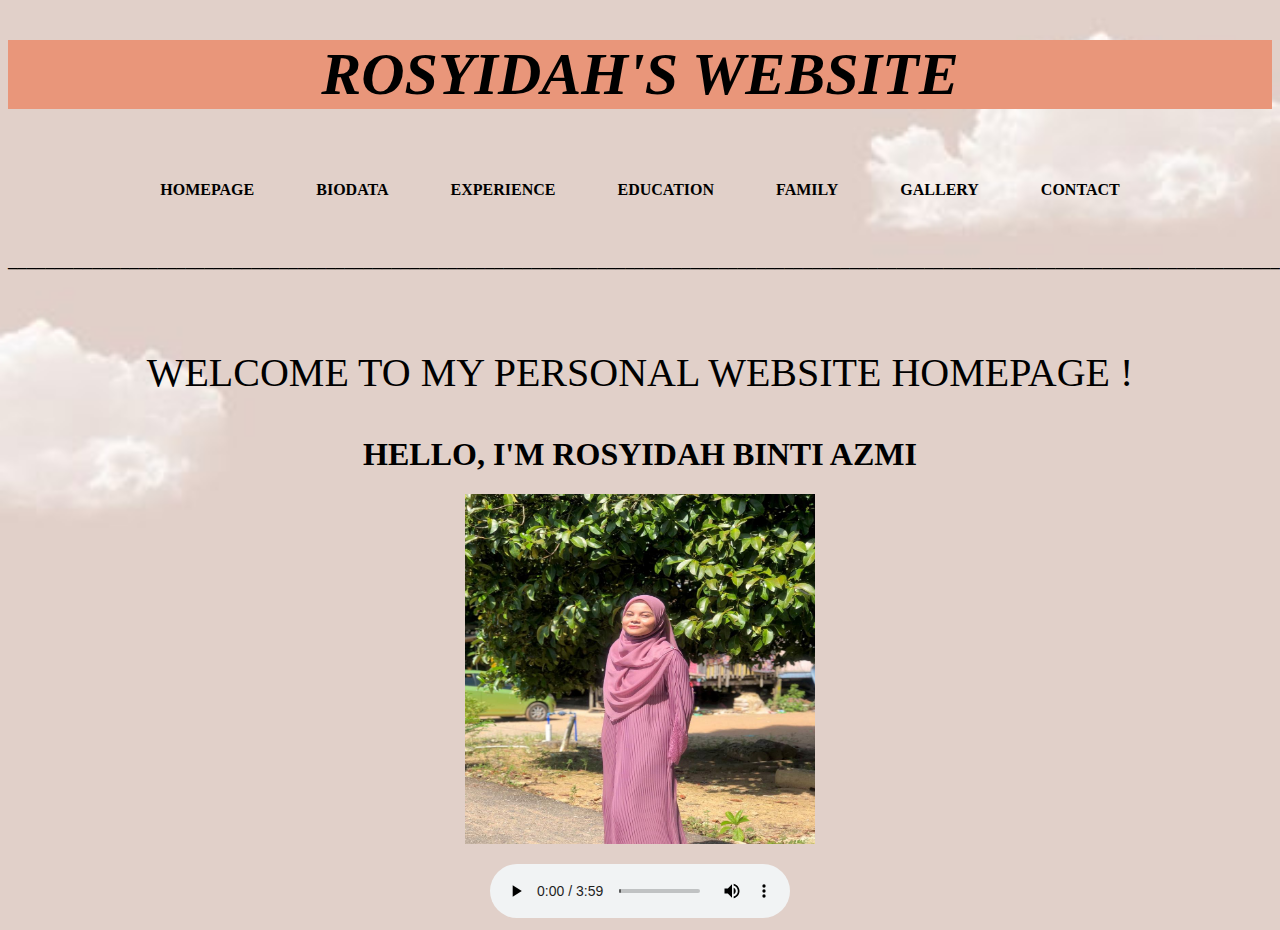
<file: index.html>
<!DOCTYPE html>
<html>
<head>
    <meta charset="utf-8">
    <meta name="viewport" content="width=device-width, initial-scale=1">
    <title>ROSYIDAH_WEBSITE</title>
    <link rel="stylesheet" href="css/style_1.css">
    <style>
        body
  {
      background-image: url('images/cover.jpg');
      background-repeat: no-repeat;
      background-attachment: fixed;
      background-size: cover;
  } 

    </style>

</head>
<body>


    <h1 style="font-style: italic; font-size: 60px; text-align: center; background-color: darksalmon">ROSYIDAH'S WEBSITE</h1>

    <P></P>

    <center><table>

        <tr>
            <th><a href="index.html">HOMEPAGE</th></a>
            <th><a href="biodata.html">BIODATA</th></a>
            <th><a href="experience.html">EXPERIENCE</th></a>
            <th><a href="education.html">EDUCATION</th></a>
            <th><a href="family.html">FAMILY</th></a>
            <th><a href="gallery.html">GALLERY</th></a>
            <th><a href="contact.html">CONTACT</th></a>
        </tr>

    </table></center>

    <h3>________________________________________________________________________________________________________________________________________</h3>

    <P></P><br>

    <p align="center" style="font-size: 40px;">WELCOME TO MY PERSONAL WEBSITE HOMEPAGE !</p>

    <h1 align="center"> HELLO, I'M ROSYIDAH BINTI AZMI </h1>

    <p></p>

    <p style="text-align: center;"><img src="images/cute.jpeg" style="width: 350px; height: 350px;border: 20px salmon;"><br>

    <p></p>
    <div class="audio">
        <audio controls autoplay>
        <source src="music/musicindex.mp3" type="audio/mpeg">

</body>
</html>
</file>
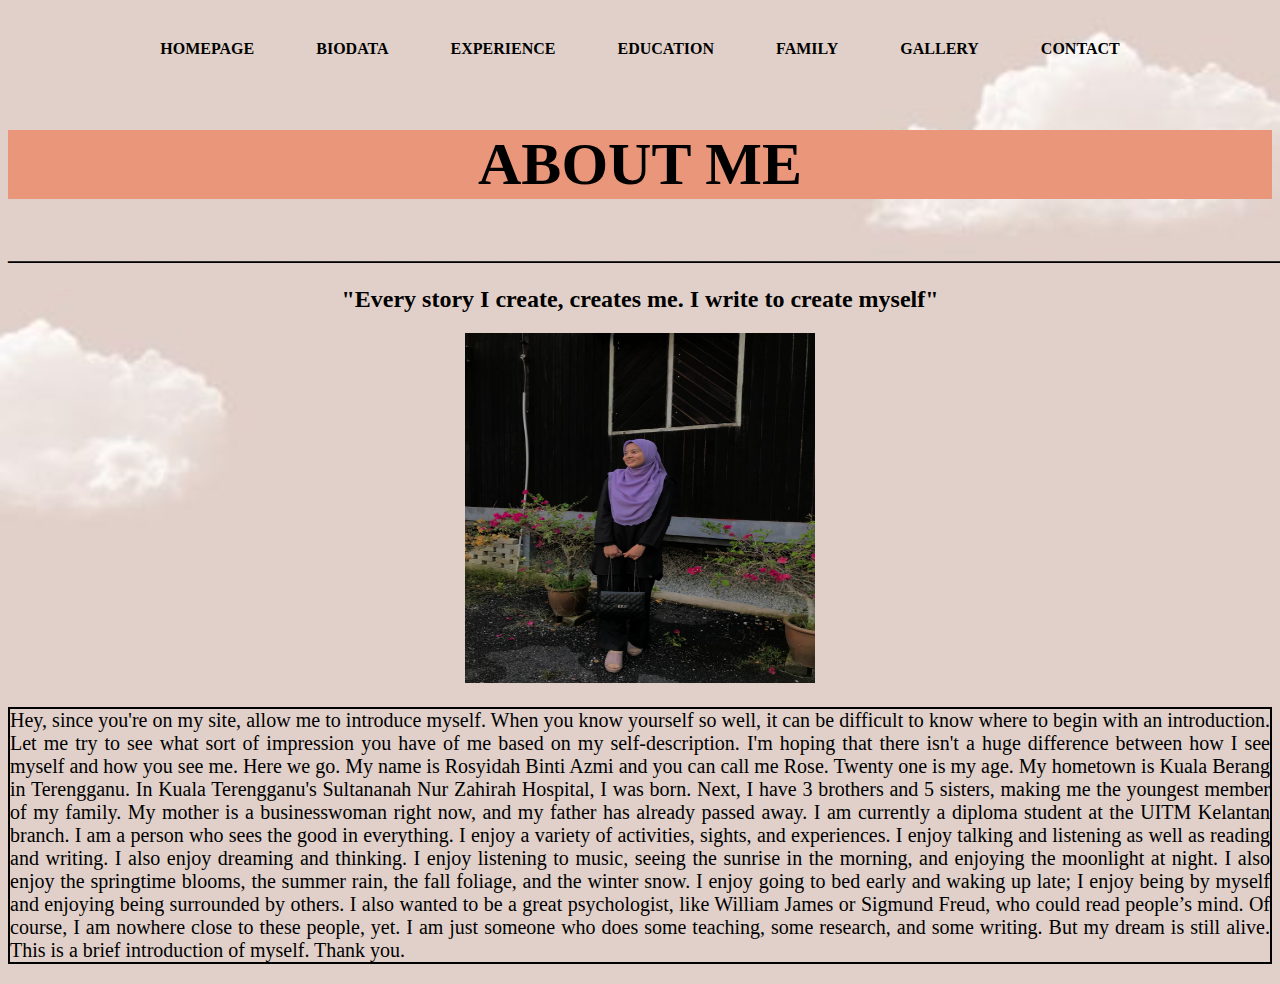
<file: biodata.html>
<!DOCTYPE html>
<html>
<head>
    <meta charset="utf-8">
    <meta name="viewport" content="width=device-width, initial-scale=1">
    <title>BIODATA</title>
    <link rel="stylesheet" href="css/style_1.css">
    <style>
        body
  {
      background-image: url('images/cover.jpg');
      background-repeat: no-repeat;
      background-attachment: fixed;
      background-size: cover;
  } 
      </style>


</head>
<body>

    <center><table>

        <tr>
            <th><a href="index.html">HOMEPAGE</th></a>
            <th><a href="biodata.html">BIODATA</th></a>
            <th><a href="experience.html">EXPERIENCE</th></a>
            <th><a href="education.html">EDUCATION</th></a>
            <th><a href="family.html">FAMILY</th></a>
            <th><a href="gallery.html">GALLERY</th></a>
            <th><a href="contact.html">CONTACT</th></a>
        </tr>

    </table></center>

    <h1 style="text-align: center; font-style: didot; font-size: 60px; background-color: darksalmon;">ABOUT ME</h1>

    <h2>___________________________________________________________________________________________________________</h2>

    <h2 align="center">"Every story I create, creates me. I write to create myself"</h2>

    <p style="text-align: center;"><img src="images/syidah.jpeg" style="width: 350px; height: 350px;border: 20px salmon;"><br>

    <p></p>

    <p style="text-align:justify; border: 2px solid black; font-size: 20px;">Hey, since you're on my site, allow me to introduce myself. When you know yourself so well, it can be difficult to know where to begin with an introduction. Let me try to see what sort of impression you have of me based on my self-description. I'm hoping that there isn't a huge difference between how I see myself and how you see me. Here we go.
    My name is Rosyidah Binti Azmi and you can call me Rose. Twenty one is my age. My hometown is Kuala Berang in Terengganu. In Kuala Terengganu's Sultananah Nur Zahirah Hospital, I was born. Next, I have 3 brothers and 5 sisters, making me the youngest member of my family. My mother is a businesswoman right now, and my father has already passed away.
    I am currently a diploma student at the UITM Kelantan branch. I am a person who sees the good in everything. I enjoy a variety of activities, sights, and experiences. I enjoy talking and listening as well as reading and writing. I also enjoy dreaming and thinking. 
    I enjoy listening to music, seeing the sunrise in the morning, and enjoying the moonlight at night. I also enjoy the springtime blooms, the summer rain, the fall foliage, and the winter snow. 
    I enjoy going to bed early and waking up late; I enjoy being by myself and enjoying being surrounded by others.
    I also wanted to be a great psychologist, like William James or Sigmund Freud, who could read people’s mind. Of course, I am nowhere close to these people, yet. I am just someone who does some teaching, some research, and some writing. But my dream is still alive.
    This is a brief introduction of myself. Thank you.</p>

</body>
</html>
</file>
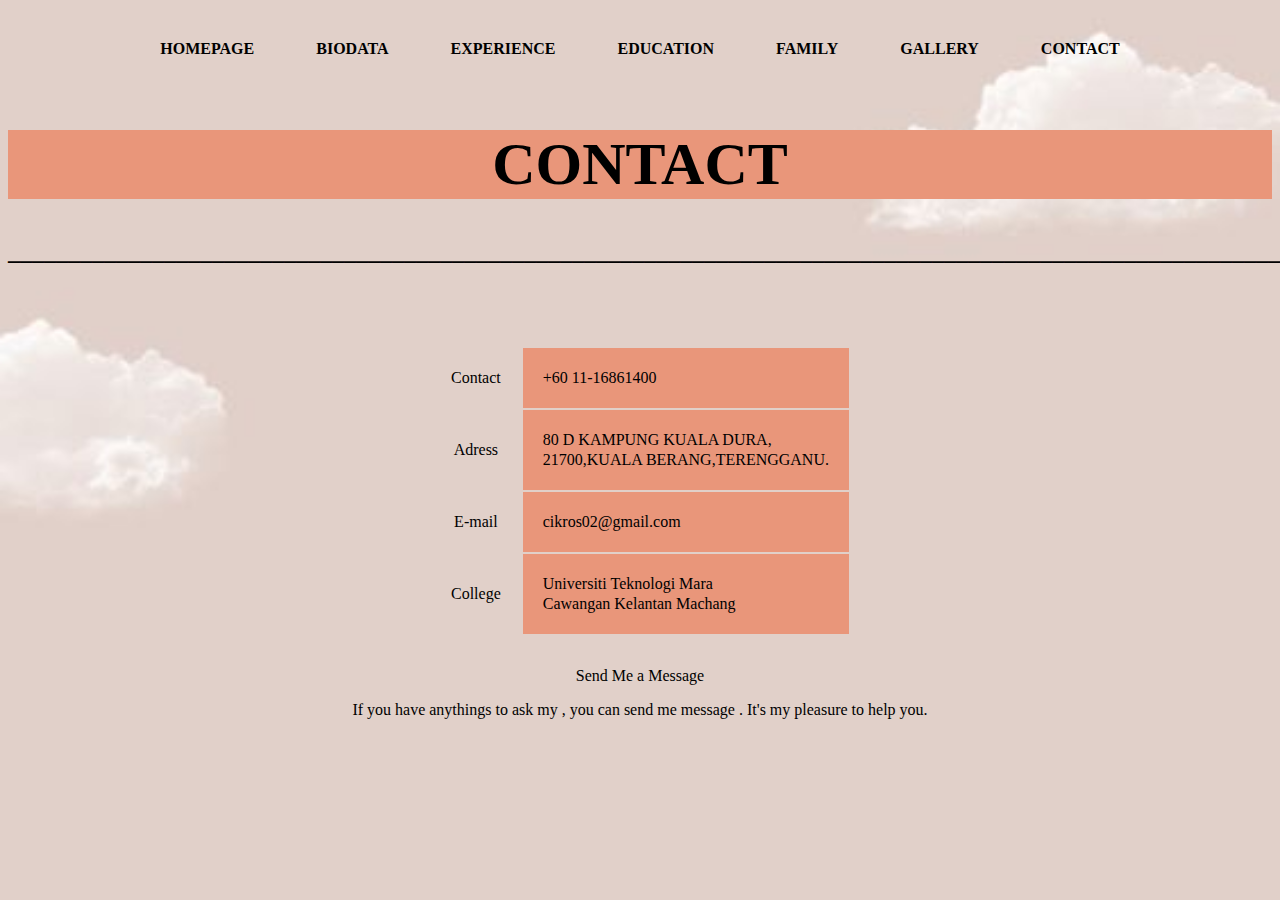
<file: contact.html>
<!DOCTYPE html>
<html>
<head>
    <meta charset="utf-8">
    <meta name="viewport" content="width=device-width, initial-scale=1">
    <title>CONTACT</title>
    <link rel="stylesheet" href="css/style_1.css">
    <style>
      body
{
    background-image: url('images/cover.jpg');
    background-repeat: no-repeat;
    background-attachment: fixed;
    background-size: cover;
} 
    </style>
</head>
<body>

    <center><table>

        <tr>
            <th><a href="index.html">HOMEPAGE</th></a>
            <th><a href="biodata.html">BIODATA</th></a>
            <th><a href="experience.html">EXPERIENCE</th></a>
            <th><a href="education.html">EDUCATION</th></a>
            <th><a href="family.html">FAMILY</th></a>
            <th><a href="gallery.html">GALLERY</th></a>
            <th><a href="contact.html">CONTACT</th></a>
        </tr>

    </table></center>

    <h1 style="text-align: center; font-style: didot; font-size: 60px; background-color: darksalmon;">CONTACT</h1>

    <h2>___________________________________________________________________________________________________________</h2>

    <p></p>

     <meta name="viewport" content="width=device-width, initial-scale=1.0">
   </head>

  

      <table class="contact-table">
        <tbody><tr>
          <td>Contact</td>
          <td>+60 11-16861400<br>
          </td>
        </tr>
        <tr>
          <td>Adress</td>
          <td>80 D KAMPUNG KUALA DURA,<br>
          21700,KUALA BERANG,TERENGGANU.
        </td>
        </tr>
        <tr>
          <td>E-mail</td>
          <td>cikros02@gmail.com<br>
        </td>
        </tr>
        <tr>
          <td>College</td>
          <td>Universiti Teknologi Mara<br>
            Cawangan Kelantan Machang
          </td>
        </tr>
      </tbody></table>

    <p></p>
    
      <div class="center">
        <p style="text-align: center;size: 30px;">Send Me a Message</p>
        <p style="text-align: center;size: 30px;">If you have anythings to ask my , you can send me message . It's my pleasure to help you.</p>
      </div>

    

</body>
</html>


    

</body>
</html>
</file>
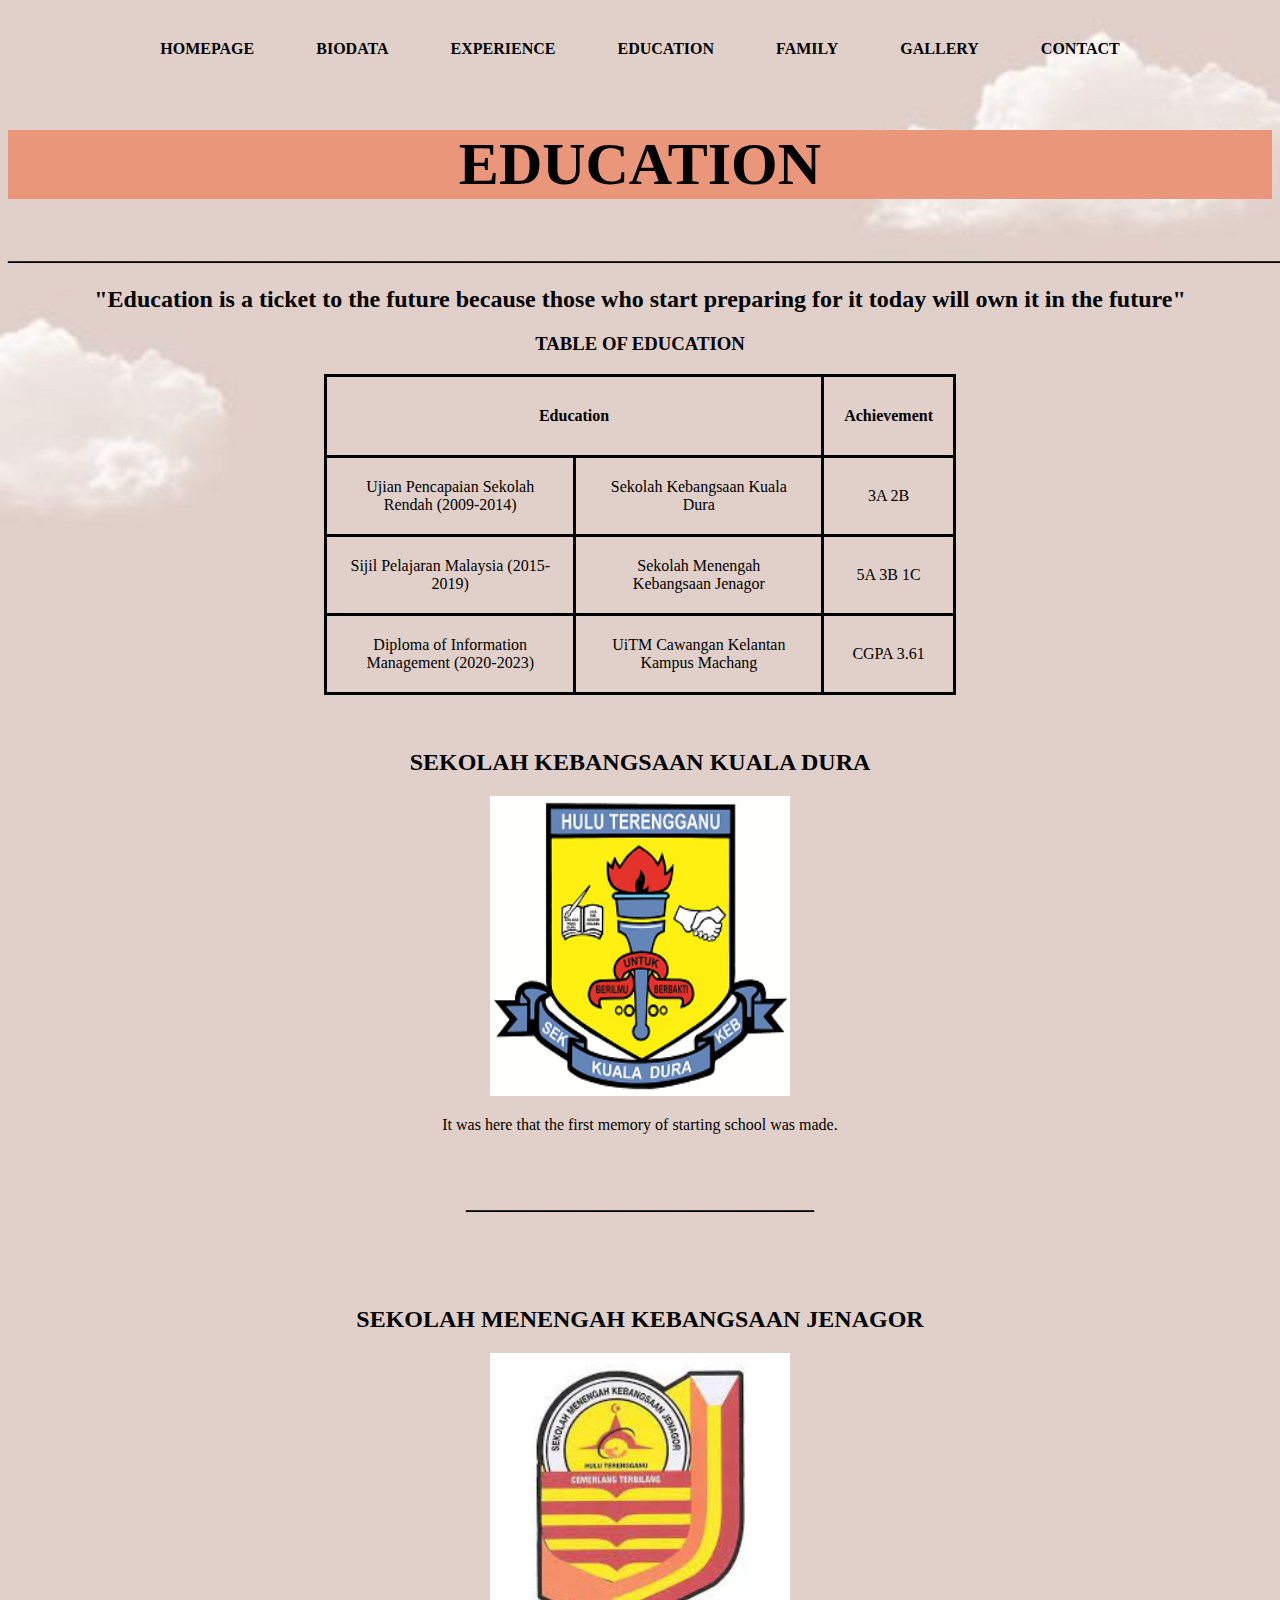
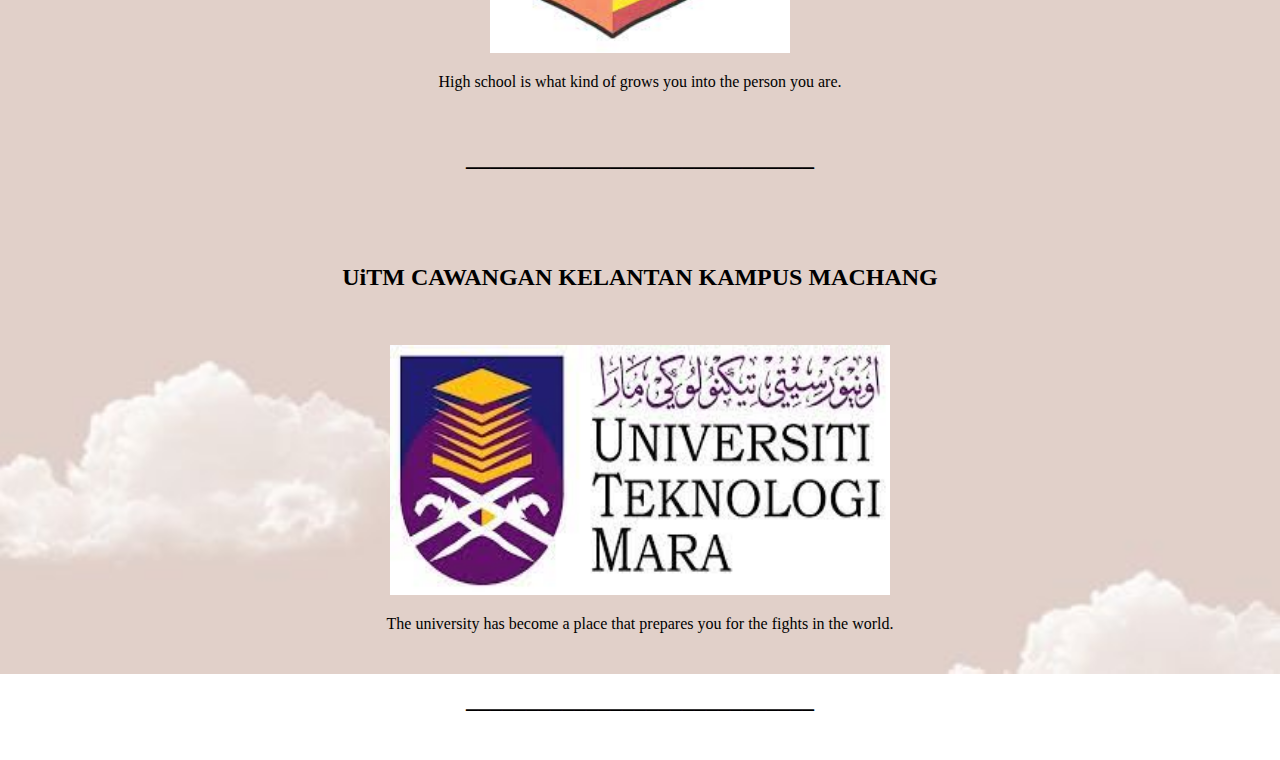
<file: education.html>
<!DOCTYPE html>
<html>
<head>
    <meta charset="utf-8">
    <meta name="viewport" content="width=device-width, initial-scale=1">
    <title>EDUCATION</title>
    <link rel="stylesheet" href="css/style_1.css">

    <style>
      body
{
    background-image: url('images/cover.jpg');
    background-repeat: no-repeat;
    background-attachment: fixed;
    background-size: cover;
} 
    </style>

</head>
<body>

    <center><table>

        <tr>
            <th><a href="index.html">HOMEPAGE</th></a>
            <th><a href="biodata.html">BIODATA</th></a>
            <th><a href="experience.html">EXPERIENCE</th></a>
            <th><a href="education.html">EDUCATION</th></a>
            <th><a href="family.html">FAMILY</th></a>
            <th><a href="gallery.html">GALLERY</th></a>
            <th><a href="contact.html">CONTACT</th></a>
        </tr>

    </table></center>

    <h1 style="text-align: center; font-style: didot; font-size: 60px; background-color: darksalmon;">EDUCATION</h1>

    <h2>___________________________________________________________________________________________________________</h2>

    <h2 align="center">"Education is a ticket to the future because those who start preparing for it today will own it in the future"</h2>

    <h3 align="center">TABLE OF EDUCATION</h3>

    <table align="center" style="width: 50%; text-align:center; border: solid; border-collapse: collapse; padding: 20px;">
  
       <tr style="width: 50%; text-align: center; border: solid; border-collapse: collapse; padding: 20px">
         <th colspan="2">Education</th>
         <th style="width: 50%; text-align: center; border: solid; border-collapse: collapse; padding: 20px">Achievement</th>
       </tr>
  
       <tr style="width: 50%; text-align: center; border: solid; border-collapse: collapse; padding: 20px">
        <td style="width: 50%; text-align: center; border: solid; border-collapse: collapse; padding: 20px">Ujian Pencapaian Sekolah Rendah (2009-2014)</td>
        <td style="width: 50%; text-align: center; border: solid; border-collapse: collapse; padding: 20px">Sekolah Kebangsaan Kuala Dura</td>
        <td style="width: 50%; text-align: center; border: solid; border-collapse: collapse; padding: 20px">3A 2B</td>
      </tr>
  
      <tr style="width: 50%; text-align: center; border: solid; border-collapse: collapse; padding: 20px">
        <td style="width: 50%; text-align: center; border: solid; border-collapse: collapse; padding: 20px">Sijil Pelajaran Malaysia (2015-2019)</td>
        <td style="width: 50%; text-align: center; border: solid; border-collapse: collapse; padding: 20px">Sekolah Menengah Kebangsaan Jenagor</td>
        <td style="width: 50%; text-align: center; border: solid; border-collapse: collapse; padding: 20px">5A 3B 1C</td>
      </tr>
  
      <tr style="width: 50%; text-align: center; border: solid; border-collapse: collapse; padding: 20px">
        <td style="width: 50%; text-align: center; border: solid; border-collapse: collapse; padding: 20px">Diploma of Information Management (2020-2023)</td>
        <td style="width: 50%; text-align: center; border: solid; border-collapse: collapse; padding: 20px">UiTM Cawangan Kelantan Kampus Machang</td>
        <td style="width: 50%; text-align: center; border: solid; border-collapse: collapse; padding: 20px">CGPA 3.61</td>
      </tr>
  
      </table>

      <p></p><br>

      <h2 align="center">SEKOLAH KEBANGSAAN KUALA DURA</h2>
  
      <p align="center"><img src="images/dura.png" style="width: 300px; height: 300px;"></p>
  
      <p align="center">It was here that the first memory of starting school was made.</p><br>
  
      <h2 align="center">_____________________________</h2><br>

      <p></p><br>

      <h2 align="center">SEKOLAH MENENGAH KEBANGSAAN JENAGOR</h2>

      <p align="center"><img src="images/jenagor.jfif" style="width: 300px; height: 300px;"></p>

      <p align="center">High school is what kind of grows you into the person you are.</p><br>
  
      <h2 align="center">_____________________________</h2><br>

      <p></p><br>

      <h2 align="center">UiTM CAWANGAN KELANTAN KAMPUS MACHANG</h2><br>
  
      <p align="center"><img src="images/uitm.jpg" style="width: 500px; height: 250px;"></p>

      <p align="center">The university has become a place that prepares you for the fights in the world.</p><br>

      <h2 align="center">_____________________________</h2><br>

</body>
</html>
</file>
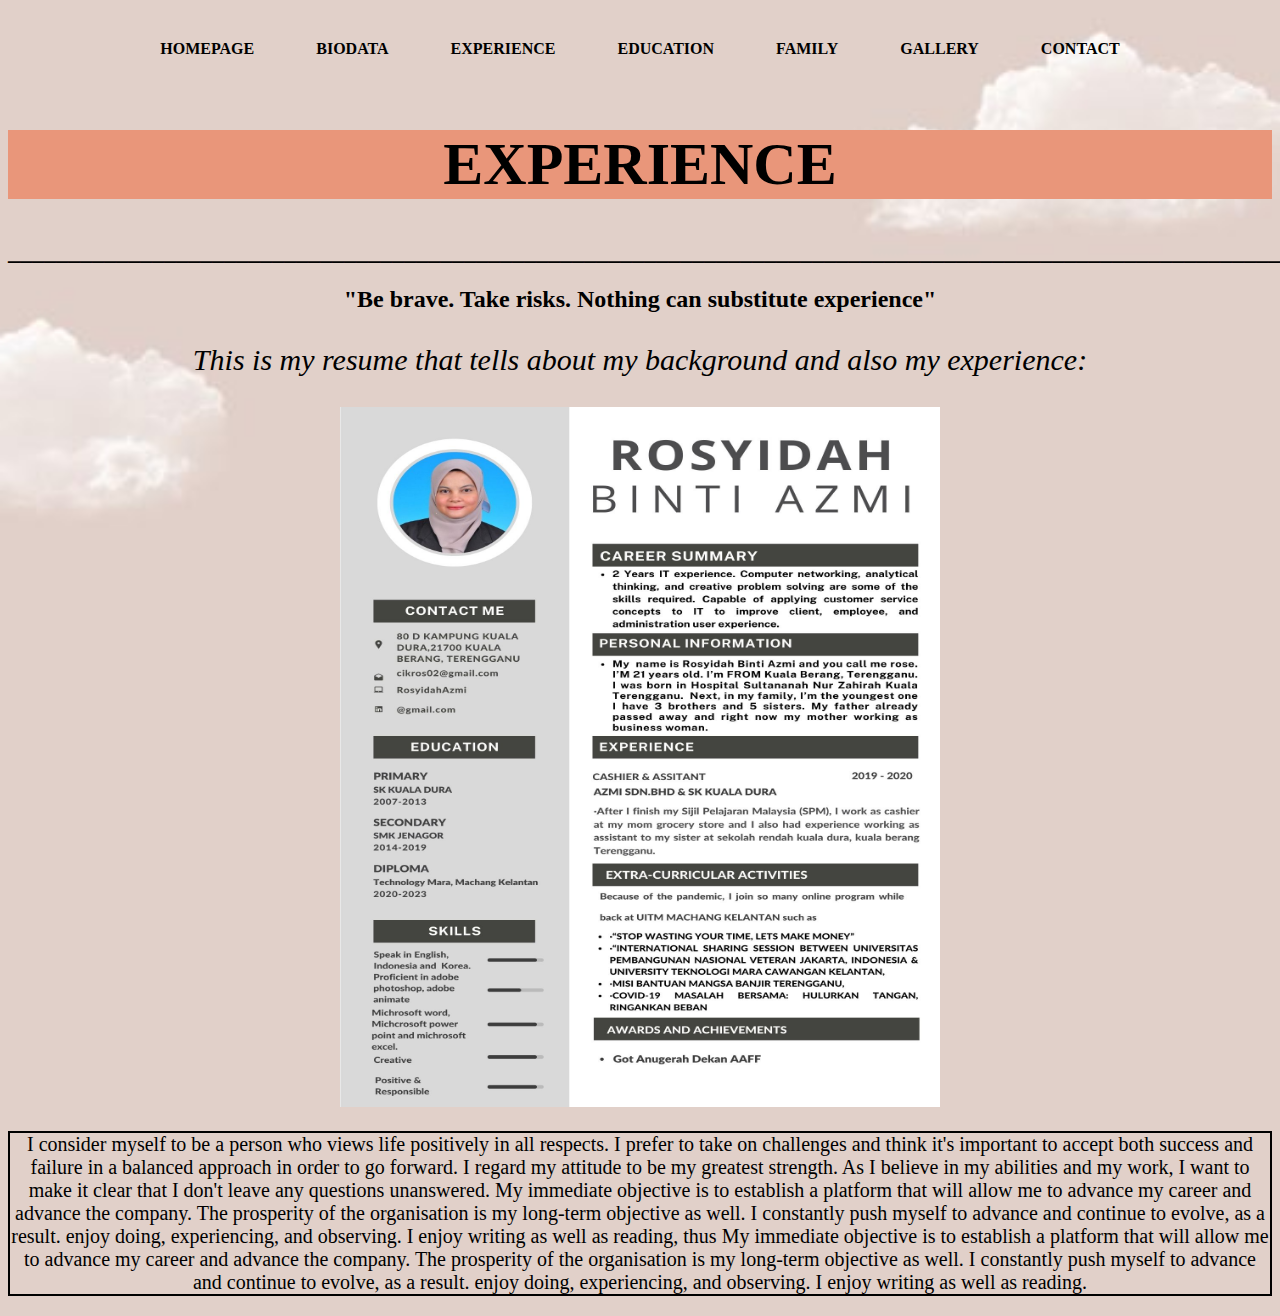
<file: experience.html>
<!DOCTYPE html>
<html>
<head>
    <meta charset="utf-8">
    <meta name="viewport" content="width=device-width, initial-scale=1">
    <title>EXPERIENCE</title>
    <link rel="stylesheet" href="css/style_1.css">

    <style>
        body
  {
      background-image: url('images/cover.jpg');
      background-repeat: no-repeat;
      background-attachment: fixed;
      background-size: cover;
  } 
      </style>

</head>
<body>

    <center><table>

        <tr>
            <th><a href="index.html">HOMEPAGE</th></a>
            <th><a href="biodata.html">BIODATA</th></a>
            <th><a href="experience.html">EXPERIENCE</th></a>
            <th><a href="education.html">EDUCATION</th></a>
            <th><a href="family.html">FAMILY</th></a>
            <th><a href="gallery.html">GALLERY</th></a>
            <th><a href="contact.html">CONTACT</th></a>
        </tr>

    </table></center>

    <h1 style="text-align: center; font-style: didot; font-size: 60px; background-color: darksalmon;">EXPERIENCE</h1>

    <h2>___________________________________________________________________________________________________________</h2>

    <p></p>

    <h2 align="center">"Be brave. Take risks. Nothing can substitute experience"</h2>

    <p style="text-align: center; font-style: italic; font-size: 30px;">This is my resume that tells about my background and also my experience:</p>

    <p style="text-align: center;"><img src="images/rosresume.jpg" style="width: 600px; height: 700px;border: 20px salmon;"><br>
    
    <p></p>

    <p style="text-align:center; border: 2px solid black; font-size: 20px;">I consider myself to be a person who views life positively in all respects. I prefer to take on challenges and think it's important to accept both success and failure in a balanced approach in order to go forward. I regard my attitude to be my greatest strength. As I believe in my abilities and my work, I want to make it clear that I don't leave any questions unanswered. My immediate objective is to establish a platform that will allow me to advance my career and advance the company. The prosperity of the organisation is my long-term objective as well. I constantly push myself to advance and continue to evolve, as a result. enjoy doing, experiencing, and observing. I enjoy writing as well as reading, thus
        My immediate objective is to establish a platform that will allow me to advance my career and advance the company. The prosperity of the organisation is my long-term objective as well. I constantly push myself to advance and continue to evolve, as a result. enjoy doing, experiencing, and observing. I enjoy writing as well as reading.</p>
    

</body>
</html>
</file>
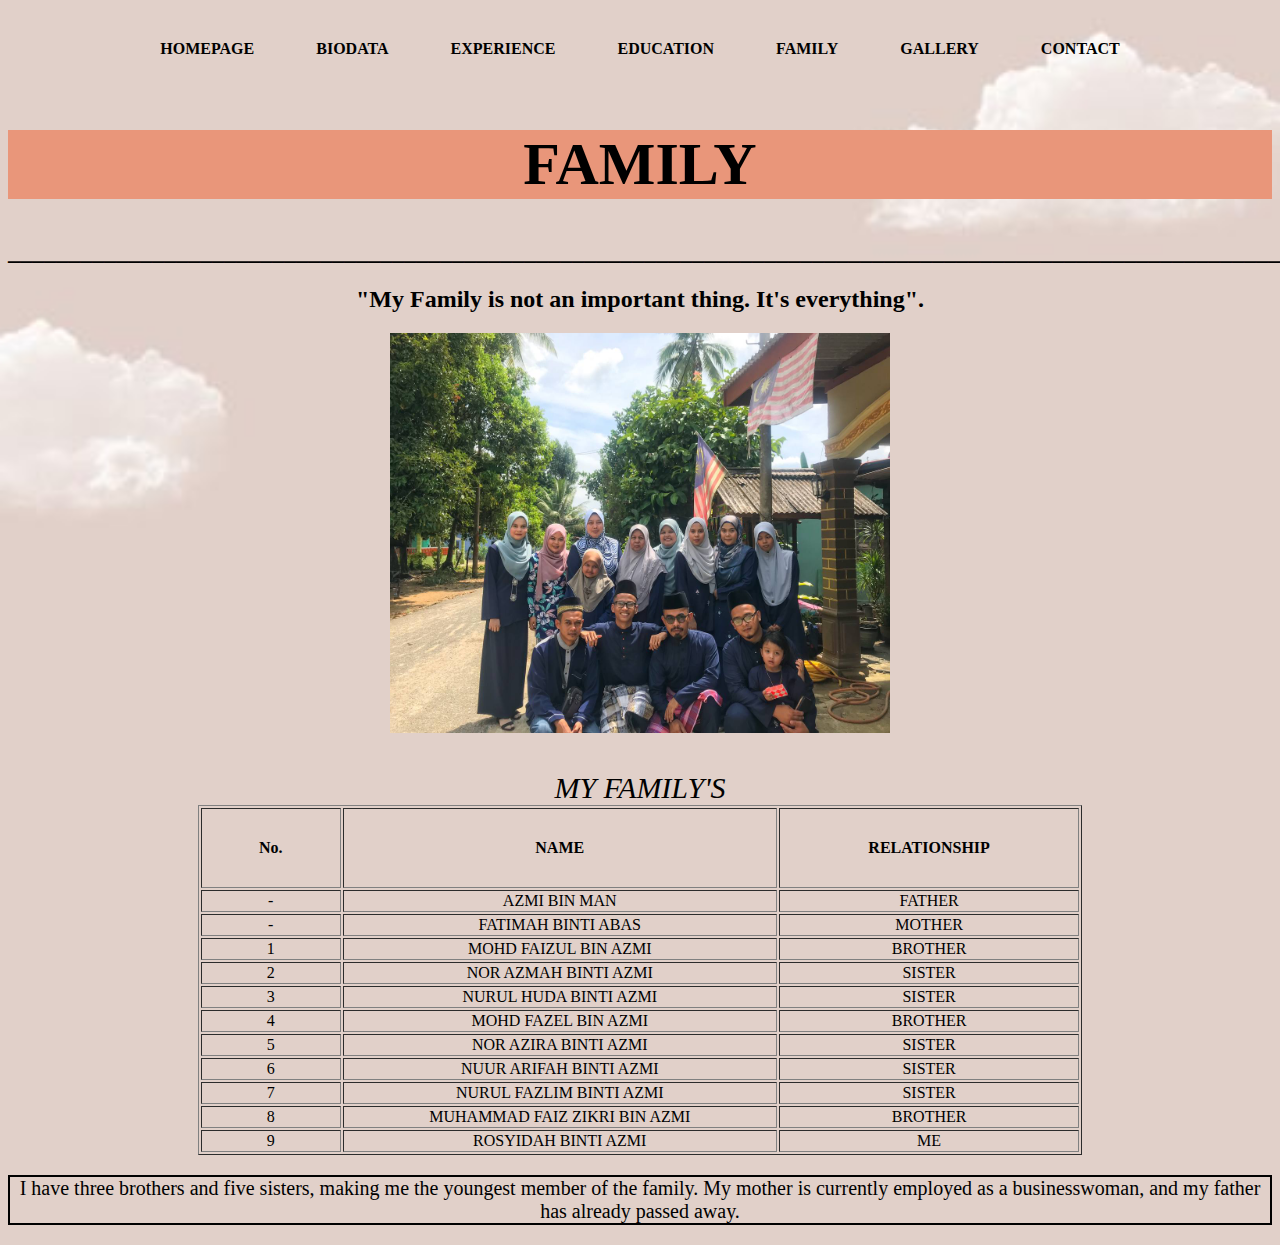
<file: family.html>
<!DOCTYPE html>
<html>
<head>
    <meta charset="utf-8">
    <meta name="viewport" content="width=device-width, initial-scale=1">
    <title>FAMILY</title>
    <link rel="stylesheet" href="css/style_1.css">

	<style>
		body
  {
	  background-image: url('images/cover.jpg');
	  background-repeat: no-repeat;
	  background-attachment: fixed;
	  background-size: cover;
  } 
	  </style>

</head>
<body>

    <center><table>

        <tr>
            <th><a href="index.html">HOMEPAGE</th></a>
            <th><a href="biodata.html">BIODATA</th></a>
            <th><a href="experience.html">EXPERIENCE</th></a>
            <th><a href="education.html">EDUCATION</th></a>
            <th><a href="family.html">FAMILY</th></a>
            <th><a href="gallery.html">GALLERY</th></a>
            <th><a href="contact.html">CONTACT</th></a>
        </tr>

    </table></center>

    <h1 style="text-align: center; font-style: didot; font-size: 60px; background-color: darksalmon;">FAMILY</h1>

    <h2>___________________________________________________________________________________________________________</h2>

    <h2 align="center">"My Family is not an important thing. It's everything".</h2>

    <p style="text-align: center;"><img src="images/biru.jpeg" style="width: 500px; height: 400px;border: 20px salmon;"><br>

    <pr></pr>

    <center><table style="width: 70%" border="solid">
		<caption style="font-style: italic;font-size: 30px;">MY FAMILY'S</caption><br>
    
    <pr></pr>
		<tr>
			<th>No.</th>
			<th>NAME</th>
			<th>RELATIONSHIP</th>
		</tr>
		<tr>
			<td>-</td>
			<td>AZMI BIN MAN</td>
			<td>FATHER</td>
		</tr>
		<tr>
			<td>-</td>
			<td>FATIMAH BINTI ABAS</td>
			<td>MOTHER</td>
		</tr>
		<tr>
			<td>1</td>
			<td>MOHD FAIZUL BIN AZMI</td>
			<td>BROTHER</td>
		</tr>
        <tr>
			<td>2</td>
			<td>NOR AZMAH BINTI AZMI</td>
			<td>SISTER</td>
		</tr>
		<tr>
			<td>3</td>
			<td>NURUL HUDA BINTI AZMI</td>
			<td>SISTER</td>
		</tr>
		<tr>
			<td>4</td>
			<td>MOHD FAZEL BIN AZMI</td>
			<td>BROTHER</td>
		</tr>
        <tr>
			<td>5</td>
			<td>NOR AZIRA BINTI AZMI</td>
			<td>SISTER</td>
		</tr>
		<tr>
			<td>6</td>
			<td>NUUR ARIFAH BINTI AZMI</td>
			<td>SISTER</td>
		</tr>
		<tr>
			<td>7</td>
			<td>NURUL FAZLIM BINTI AZMI</td>
			<td>SISTER</td>
		</tr>
        <tr>
			<td>8</td>
			<td>MUHAMMAD FAIZ ZIKRI BIN AZMI</td>
			<td>BROTHER</td>
		</tr>
		<tr>
			<td>9</td>
			<td>ROSYIDAH BINTI AZMI</td>
			<td>ME</td>
		</tr>
	</table></center>

<pr></pr>

<p style="text-align:center; border: 2px solid black; font-size: 20px;">I have three brothers and five sisters, making me the youngest member of the family. My mother is currently employed as a businesswoman, and my father has already passed away.</p>


</body>
</html>
</file>
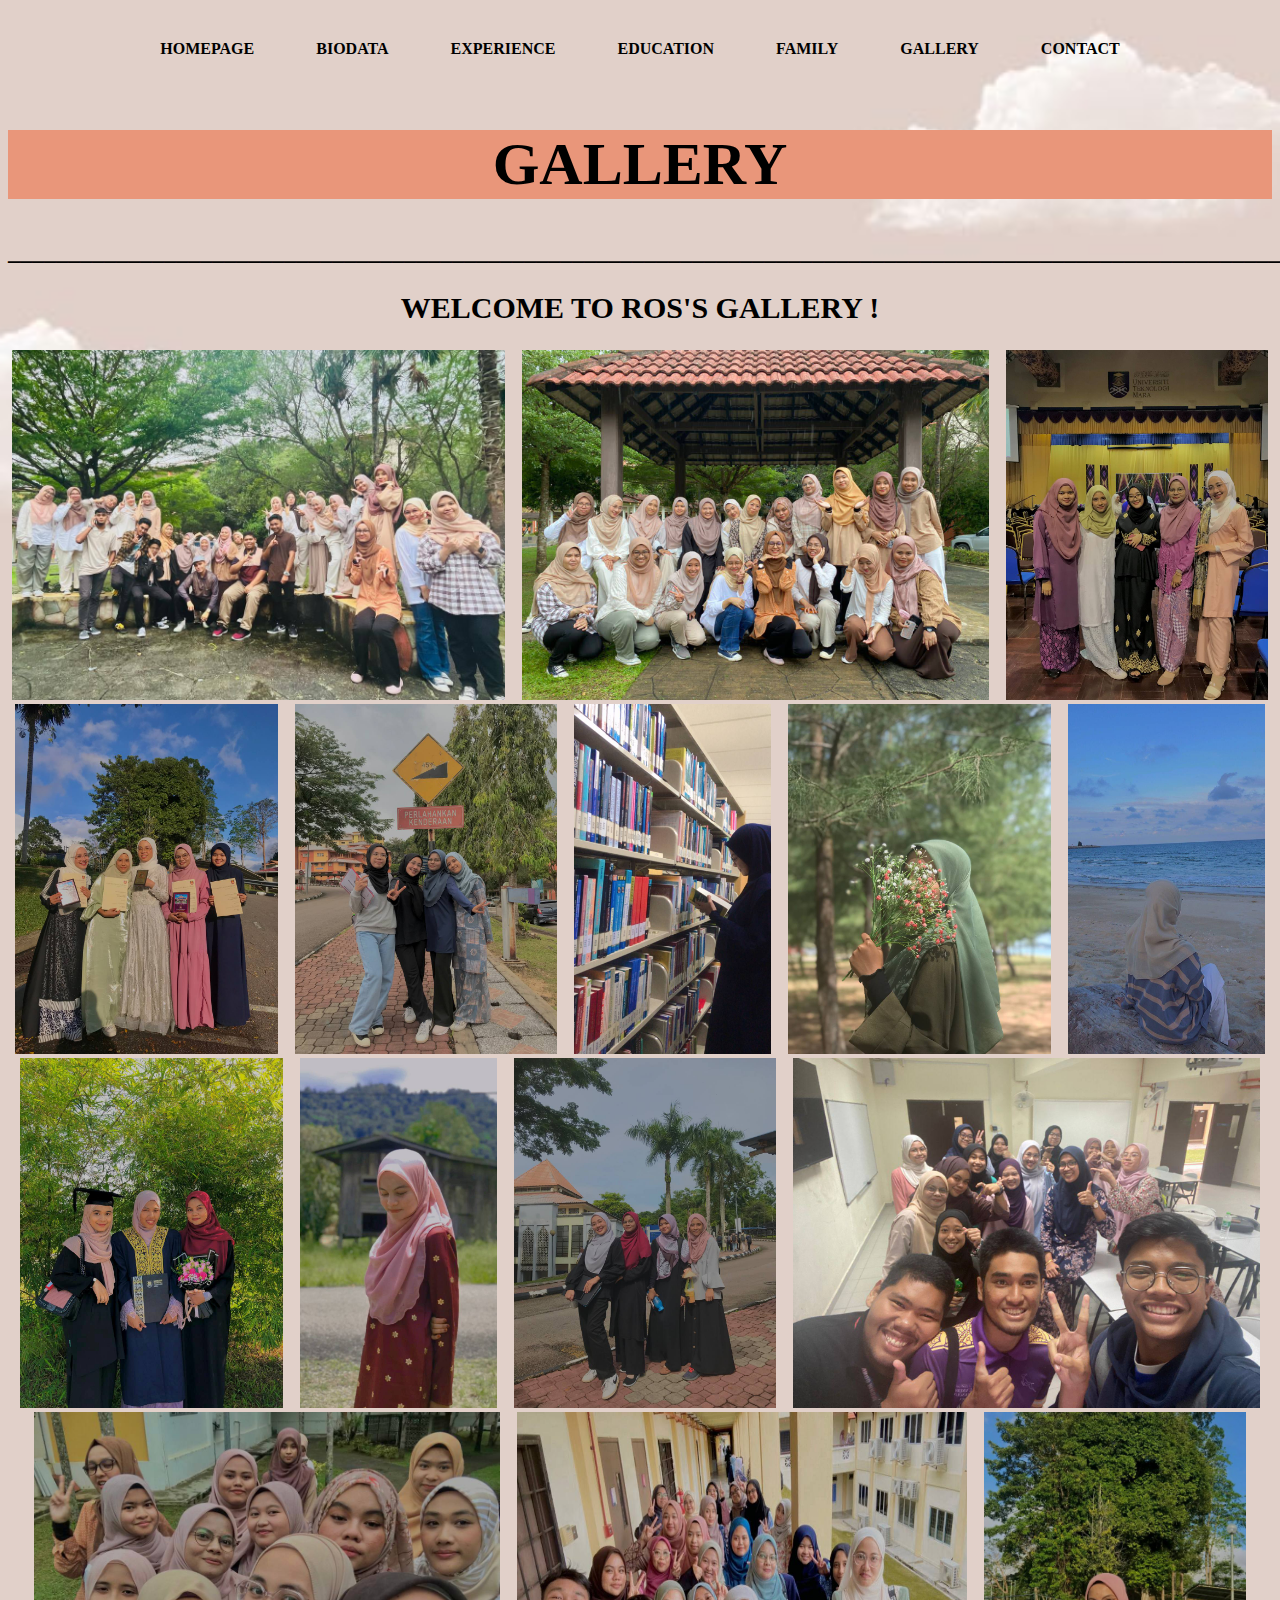
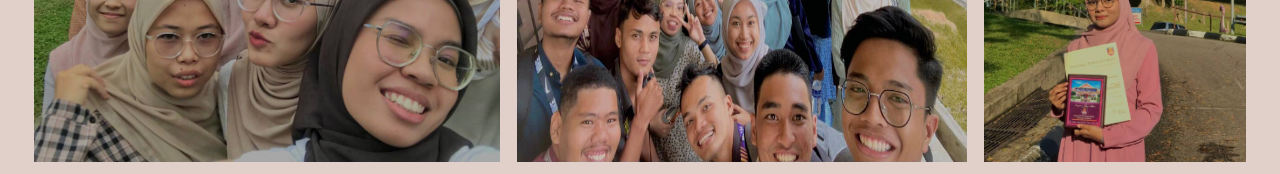
<file: gallery.html>
<!DOCTYPE html>
<html>
<head>
    <meta charset="utf-8">
    <meta name="viewport" content="width=device-width, initial-scale=1">
    <title>GALLERY</title>
    <link rel="stylesheet" href="css/style_1.css">

    <style>
        body
  {
      background-image: url('images/cover.jpg');
      background-repeat: no-repeat;
      background-attachment: fixed;
      background-size: cover;
  } 
      </style>

</head>
<body>

    <center><table>

        <tr>
            <th><a href="index.html">HOMEPAGE</th></a>
            <th><a href="biodata.html">BIODATA</th></a>
            <th><a href="experience.html">EXPERIENCE</th></a>
            <th><a href="education.html">EDUCATION</th></a>
            <th><a href="family.html">FAMILY</th></a>
            <th><a href="gallery.html">GALLERY</th></a>
            <th><a href="contact.html">CONTACT</th></a>
        </tr>

    </table></center>

    <h1 style="text-align: center; font-style: didot; font-size: 60px; background-color: darksalmon;">GALLERY</h1>

    <h2>___________________________________________________________________________________________________________</h2>

    <h2 align="center" style="font-size: 30px;">WELCOME TO ROS'S GALLERY !</h2>

    <div align="center" style=" letter-spacing: 13px;">
    
    <img src="images/classmate.jpeg" height="350px">

    <img src="images/mygirl.jpeg" height="350px">

    <img src="images/dinner.jpeg" height="350px">

    <img src="images/dekan.jpeg" height="350px">

    <img src="images/group.jpeg" height="350px">

    <img src="images/ros.jpeg" height="350px">

    <img src="images/comey.jpeg" height="350px">

    <img src="images/pantai.jpeg" height="350px">

    <img src="images/convo.jpeg" height="350px">

    <img src="images/eid.jpeg" height="350px">

    <img src="images/tar.jpeg" height="350px">

    <img src="images/selfie.jpeg" height="350px">

    <img src="images/girl.jpeg" height="350px">

    <img src="images/first.jpeg" height="350px" width="450px">

    <img src="images/sijil.jpeg" height="350px">

    



    











</body>
</html>
</file>
<file: css/style_1.css>
body
{
    background-image: url('images/cover.jpg');
    background-repeat: no-repeat;
    background-attachment: fixed;
    background-size: cover;
} 
table, th
{
    text-align: center;
}
th
{
    padding: 30px;
}
th:hover
{
    background-color: indianred;
}

table, th, tr, a 
  {
    color: black;
    text-decoration: none;
  }
  .contact-table
  {
    margin-top: 65px;
    margin-right: auto;
    margin-left: auto;
    padding: 15px 15px;
    cursor: default;
  }
  .contact-table td
  {
    padding: 20px;
    line-height: 20px;
  }
  .contact-table td:nth-of-type(even)
  {
    background-color: darksalmon;
    text-align: left;
  }
.formbox
{
  display: flexbox;
  align-content: center;
  margin-left: auto;
  margin-right: auto;
}

.audio 
{
  text-align: center;
}
</file>
